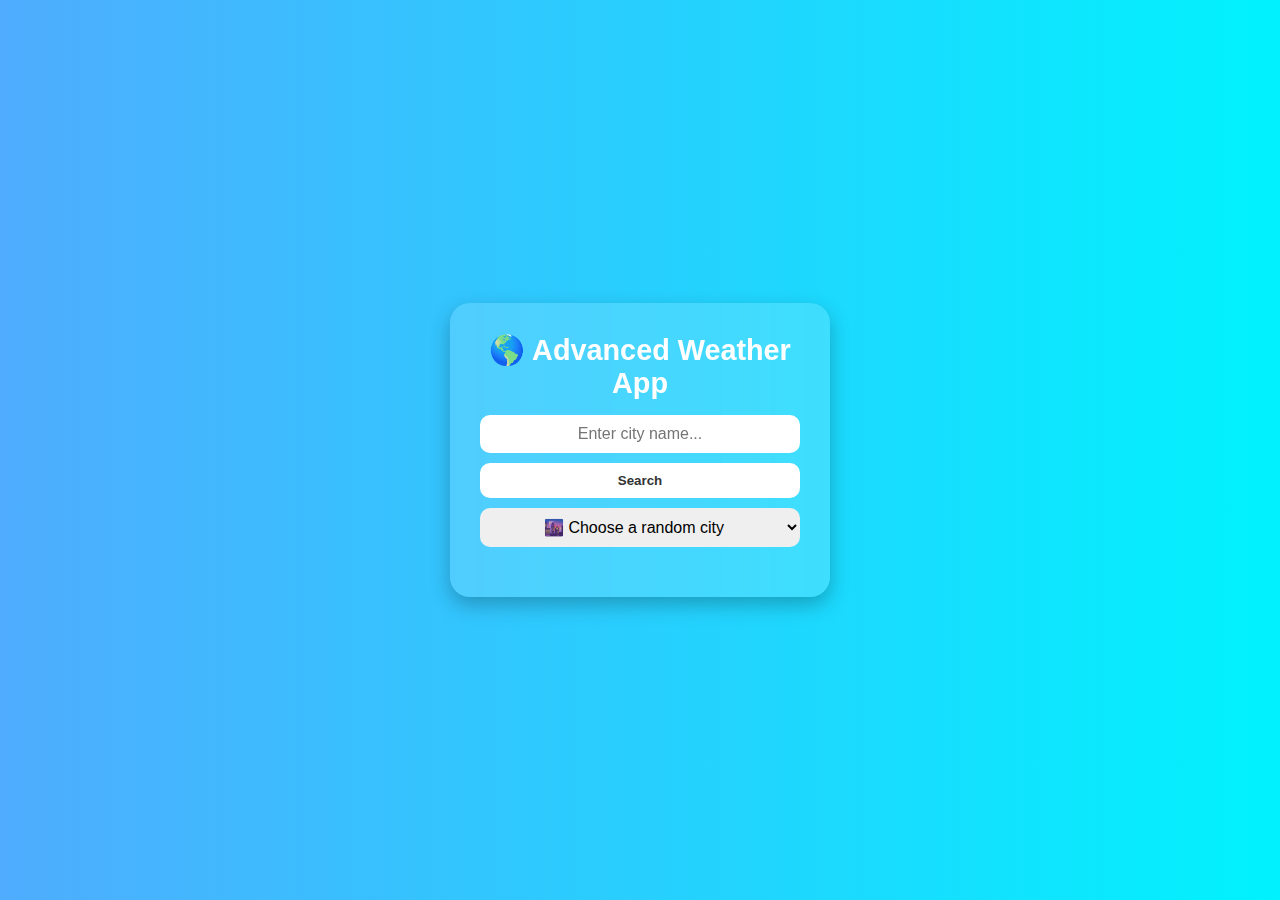
<file: Weather app/index.html>
<!DOCTYPE html>
<html lang="en">

<head>
    <meta charset="UTF-8" />
    <meta name="viewport" content="width=device-width, initial-scale=1.0" />
    <title>Advanced Weather App</title>
    <link rel="stylesheet" href="style.css" />
</head>

<body>
    <div class="container">
        <h1 class="title">🌎 Advanced Weather App</h1>

        <div class="controls">
            <input type="text" id="city" placeholder="Enter city name..." />
            <button id="searchBtn">Search</button>

            <select id="cityDropdown">
                <option value="">🌆 Choose a random city</option>
                <option value="New York">New York</option>
                <option value="London">London</option>
                <option value="Tokyo">Tokyo</option>
                <option value="Paris">Paris</option>
                <option value="Dubai">Dubai</option>
                <option value="Sydney">Sydney</option>
                <option value="Berlin">Berlin</option>
                <option value="Los Angeles">Los Angeles</option>
                <option value="Mumbai">Mumbai</option>
                <option value="Singapore">Singapore</option>
            </select>
        </div>

        <div class="weather-card hidden" id="weatherCard">
            <h2 id="cityName"></h2>
            <div class="weather-icon" id="weatherIcon">☀️</div>
            <div class="temp" id="temp"></div>
            <div class="details">
                <p><strong>Feels Like:</strong> <span id="feels_like"></span></p>
                <p><strong>Humidity:</strong> <span id="humidity"></span></p>
                <p><strong>Wind Speed:</strong> <span id="wind_speed"></span></p>
            </div>
            <p class="condition" id="condition"></p>
        </div>

        <p class="error hidden" id="error">❌ City not found. Please try again.</p>
    </div>

    <script src="script.js"></script>
</body>

</html>
</file>
<file: Weather app/style.css>
* {
    margin: 0;
    padding: 0;
    box-sizing: border-box;
    font-family: "Poppins", sans-serif;
}

body {
    background: linear-gradient(to right, #4facfe, #00f2fe);
    height: 100vh;
    display: flex;
    justify-content: center;
    align-items: center;
    transition: background 1s ease;
}

.container {
    background: rgba(255, 255, 255, 0.15);
    backdrop-filter: blur(20px);
    border-radius: 20px;
    padding: 30px;
    width: 380px;
    text-align: center;
    box-shadow: 0 8px 20px rgba(0, 0, 0, 0.25);
    color: #fff;
    animation: fadeIn 1s ease-in-out;
}

.title {
    font-size: 1.8rem;
    margin-bottom: 15px;
}

.controls {
    display: flex;
    flex-direction: column;
    gap: 10px;
    margin-bottom: 20px;
}

.controls input,
.controls select {
    padding: 10px;
    border: none;
    border-radius: 10px;
    outline: none;
    font-size: 1rem;
    text-align: center;
}

.controls button {
    padding: 10px;
    background-color: #ffffff;
    color: #333;
    border: none;
    border-radius: 10px;
    cursor: pointer;
    font-weight: bold;
    transition: 0.2s;
}

.controls button:hover {
    background-color: #f1f1f1;
}

.weather-card {
    background: rgba(255, 255, 255, 0.2);
    padding: 20px;
    border-radius: 15px;
    transition: 0.3s;
}

.hidden {
    display: none;
}

.temp {
    font-size: 3rem;
    font-weight: bold;
    margin: 10px 0;
}

.weather-icon {
    font-size: 3.5rem;
    animation: bounce 1.2s infinite;
}

.details {
    font-size: 1rem;
    margin-top: 10px;
    text-align: left;
}

.condition {
    font-size: 1.2rem;
    font-style: italic;
    margin-top: 10px;
}

.error {
    color: #ffdddd;
    background: rgba(255, 0, 0, 0.3);
    padding: 10px;
    border-radius: 10px;
    margin-top: 10px;
}

/* Animations */
@keyframes fadeIn {
    from {
        opacity: 0;
        transform: scale(0.9);
    }

    to {
        opacity: 1;
        transform: scale(1);
    }
}

@keyframes bounce {

    0%,
    100% {
        transform: translateY(0);
    }

    50% {
        transform: translateY(-5px);
    }
}

/* Responsive */
@media (max-width: 480px) {
    .container {
        width: 90%;
    }

    .temp {
        font-size: 2.5rem;
    }
}
</file>
